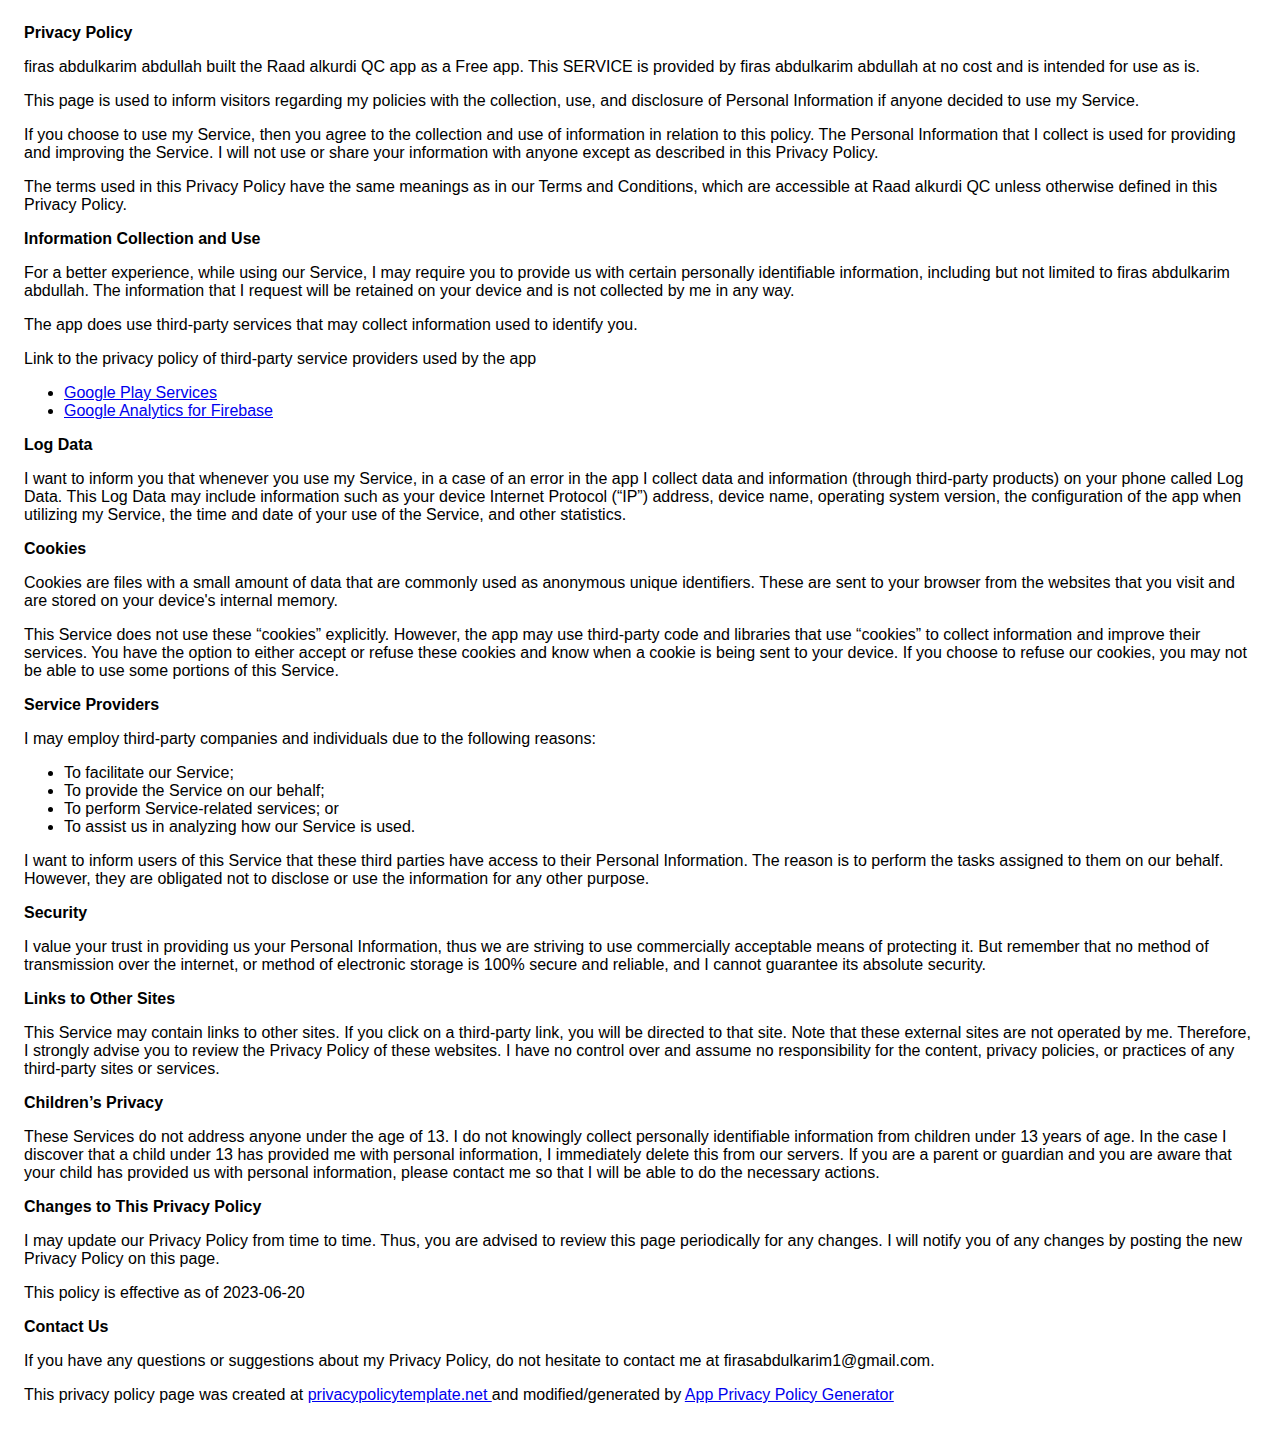
<file: policy.html>
<!DOCTYPE html>
    <html>
    <head>
      <meta charset='utf-8'>
      <meta name='viewport' content='width=device-width'>
      <title>Privacy Policy</title>
      <style> body { font-family: 'Helvetica Neue', Helvetica, Arial, sans-serif; padding:1em; } </style>
    </head>
    <body>
    <strong>Privacy Policy</strong> <p>
                  firas abdulkarim abdullah built the Raad alkurdi QC app as
                  a Free app. This SERVICE is provided by
                  firas abdulkarim abdullah at no cost and is intended for use as
                  is.
                </p> <p>
                  This page is used to inform visitors regarding my
                  policies with the collection, use, and disclosure of Personal
                  Information if anyone decided to use my Service.
                </p> <p>
                  If you choose to use my Service, then you agree to
                  the collection and use of information in relation to this
                  policy. The Personal Information that I collect is
                  used for providing and improving the Service. I will not use or share your information with
                  anyone except as described in this Privacy Policy.
                </p> <p>
                  The terms used in this Privacy Policy have the same meanings
                  as in our Terms and Conditions, which are accessible at
                  Raad alkurdi QC unless otherwise defined in this Privacy Policy.
                </p> <p><strong>Information Collection and Use</strong></p> <p>
                  For a better experience, while using our Service, I
                  may require you to provide us with certain personally
                  identifiable information, including but not limited to firas abdulkarim abdullah. The information that
                  I request will be retained on your device and is not collected by me in any way.
                </p> <div><p>
                    The app does use third-party services that may collect
                    information used to identify you.
                  </p> <p>
                    Link to the privacy policy of third-party service providers used
                    by the app
                  </p> <ul><li><a href="https://www.google.com/policies/privacy/" target="_blank" rel="noopener noreferrer">Google Play Services</a></li><!----><li><a href="https://firebase.google.com/policies/analytics" target="_blank" rel="noopener noreferrer">Google Analytics for Firebase</a></li><!----><!----><!----><!----><!----><!----><!----><!----><!----><!----><!----><!----><!----><!----><!----><!----><!----><!----><!----><!----><!----><!----><!----><!----><!----></ul></div> <p><strong>Log Data</strong></p> <p>
                  I want to inform you that whenever you
                  use my Service, in a case of an error in the app
                  I collect data and information (through third-party
                  products) on your phone called Log Data. This Log Data may
                  include information such as your device Internet Protocol
                  (“IP”) address, device name, operating system version, the
                  configuration of the app when utilizing my Service,
                  the time and date of your use of the Service, and other
                  statistics.
                </p> <p><strong>Cookies</strong></p> <p>
                  Cookies are files with a small amount of data that are
                  commonly used as anonymous unique identifiers. These are sent
                  to your browser from the websites that you visit and are
                  stored on your device's internal memory.
                </p> <p>
                  This Service does not use these “cookies” explicitly. However,
                  the app may use third-party code and libraries that use
                  “cookies” to collect information and improve their services.
                  You have the option to either accept or refuse these cookies
                  and know when a cookie is being sent to your device. If you
                  choose to refuse our cookies, you may not be able to use some
                  portions of this Service.
                </p> <p><strong>Service Providers</strong></p> <p>
                  I may employ third-party companies and
                  individuals due to the following reasons:
                </p> <ul><li>To facilitate our Service;</li> <li>To provide the Service on our behalf;</li> <li>To perform Service-related services; or</li> <li>To assist us in analyzing how our Service is used.</li></ul> <p>
                  I want to inform users of this Service
                  that these third parties have access to their Personal
                  Information. The reason is to perform the tasks assigned to
                  them on our behalf. However, they are obligated not to
                  disclose or use the information for any other purpose.
                </p> <p><strong>Security</strong></p> <p>
                  I value your trust in providing us your
                  Personal Information, thus we are striving to use commercially
                  acceptable means of protecting it. But remember that no method
                  of transmission over the internet, or method of electronic
                  storage is 100% secure and reliable, and I cannot
                  guarantee its absolute security.
                </p> <p><strong>Links to Other Sites</strong></p> <p>
                  This Service may contain links to other sites. If you click on
                  a third-party link, you will be directed to that site. Note
                  that these external sites are not operated by me.
                  Therefore, I strongly advise you to review the
                  Privacy Policy of these websites. I have
                  no control over and assume no responsibility for the content,
                  privacy policies, or practices of any third-party sites or
                  services.
                </p> <p><strong>Children’s Privacy</strong></p> <div><p>
                    These Services do not address anyone under the age of 13.
                    I do not knowingly collect personally
                    identifiable information from children under 13 years of age. In the case
                    I discover that a child under 13 has provided
                    me with personal information, I immediately
                    delete this from our servers. If you are a parent or guardian
                    and you are aware that your child has provided us with
                    personal information, please contact me so that
                    I will be able to do the necessary actions.
                  </p></div> <!----> <p><strong>Changes to This Privacy Policy</strong></p> <p>
                  I may update our Privacy Policy from
                  time to time. Thus, you are advised to review this page
                  periodically for any changes. I will
                  notify you of any changes by posting the new Privacy Policy on
                  this page.
                </p> <p>This policy is effective as of 2023-06-20</p> <p><strong>Contact Us</strong></p> <p>
                  If you have any questions or suggestions about my
                  Privacy Policy, do not hesitate to contact me at firasabdulkarim1@gmail.com.
                </p> <p>This privacy policy page was created at <a href="https://privacypolicytemplate.net" target="_blank" rel="noopener noreferrer">privacypolicytemplate.net </a>and modified/generated by <a href="https://app-privacy-policy-generator.nisrulz.com/" target="_blank" rel="noopener noreferrer">App Privacy Policy Generator</a></p>
    </body>
    </html>
</file>
